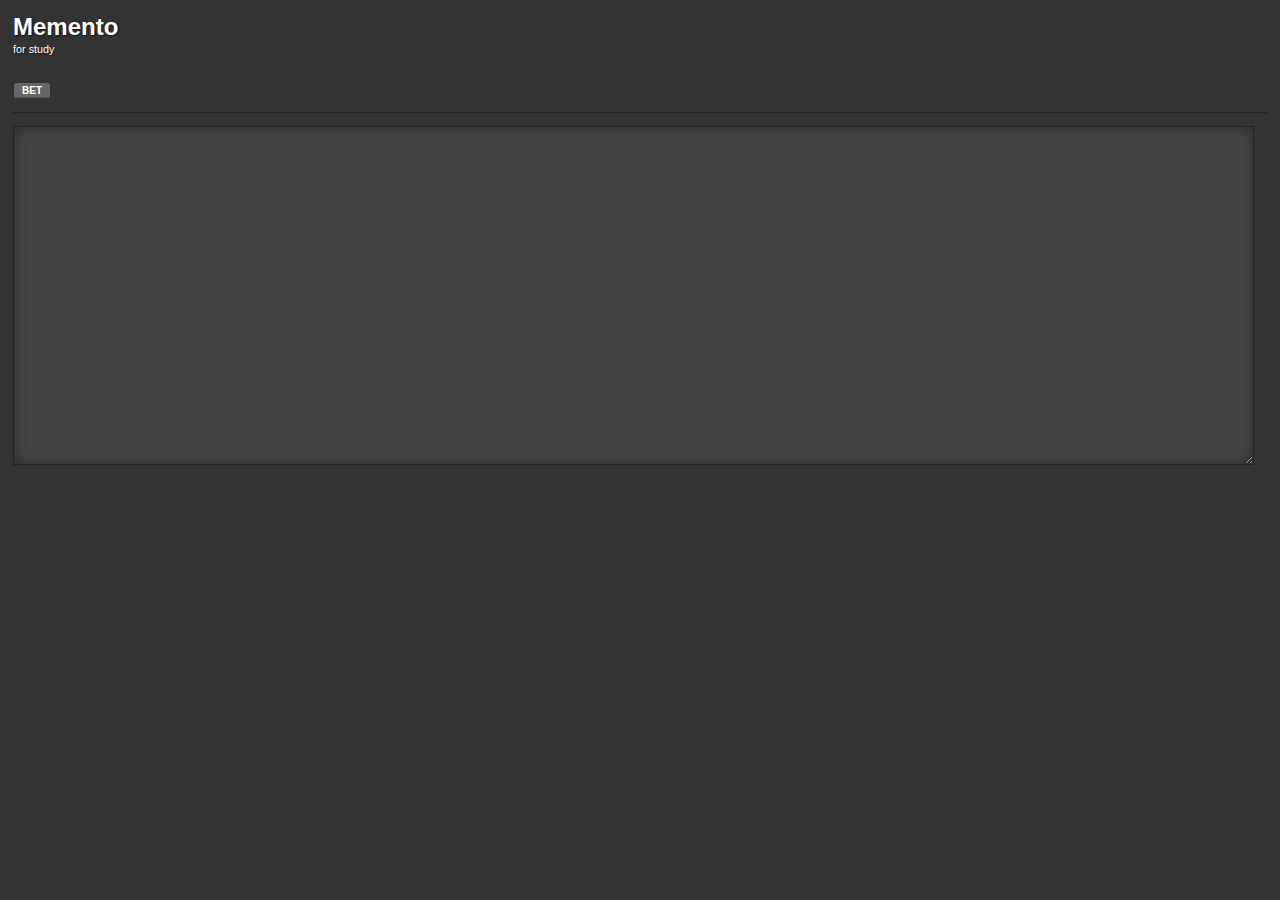
<file: js/Memento/index.html>
<!DOCTYPE html>
<html lang="ja">
    <head>
        <meta charset="utf-8">
        <title>Memento - JavaScript</title>
        <link rel="stylesheet" href="./style.css">
        <script src="./memento.js"></script>
        <script src="./gamer.js"></script>
        <script src="./main.js"></script>
    </head>
    <body>
        <header>
            <h1>Memento</h1>
            <small>for study</small>
        </header>
        <section>
            <input type="button" value="BET" onclick="main.bet()">
            <hr>
            <textarea id="log" readonly></textarea>
        </section>
    </body>
</html>
</file>
<file: js/Memento/style.css>
html, body, h1 { padding: 0; margin: 0; }
body {
    background-color: #333;
    color: #fff;
    font-size: 13px;
    font-family: Arial, Verdana, sans-serif;
    text-shadow: 1px 1px 2px rgba(0, 0, 0, .6);
    overflow: hidden;
    padding: 1em;
    margin: 0;
}

a { color: #fff; text-decoration: none; }
a:hover { color: #aaa; text-decoration: none; }

header {
    margin-bottom: 2em;
}
    header h1 {
        font-size: 24px;
    }

section {
    margin-bottom: 2em;
}
    section aside {
        margin-bottom: 1em;
    }
    section article {
        height: 300px;
        overflow: auto;
    }
	section article a {
	    display: block;
	    padding: .3em;
	    border-bottom: 1px solid #222;
	}
	section article a:hover {
            color: #fff;
            position: relative;
            top: 1px;
            background-color: #080;
	}

/* -- TEXTAREA -- */
textarea {
    width: 98.5%;
    height: 25em;
    border: 1px solid #222;
    background-color: #444;
    color: #fff;
    box-shadow: inset 0 0 1em rgba(0, 0, 0, .4);
}
    textarea:hover {
        background-color: #555;
    }

hr {
    border: 0;
    border-top: 1px solid #333;
    border-bottom: 1px solid #222;
    margin: 1em 0;
}

/* -- FUNCTION BUTTON [X-SMALL] -- */
input[type=button] {
    border-top: 1px solid #333;
    border-right: 1px solid #333;
    border-bottom: 1px solid #555;
    border-left: 1px solid #333;
    background-color: #666;
    text-align: center;
    border-radius: 3px;
    font-weight: bold;
    color: #fff;
    padding: 0 .8em;
    font-size: 10px;
    height: 16px;
    line-height: 16px;
    display: inline-block;
    *display: inline;
    *zoom: 1;
}
    input.function-xsmall-button {
        height: 18px;
        line-height: 18px;
    }
    .function-xsmall-button:hover {
        border-top: 1px solid #555;
        border-right: 1px solid #555;
        border-bottom: 1px solid #777;
        border-left: 1px solid #555;
        background-color: #888;
        color: #fff;
        text-decoration: none !important;
    }
    .function-xsmall-button:active {
        border-top: 1px solid #333;
        border-right: 1px solid #444;
        border-bottom: 1px solid #444;
        border-left: 1px solid #444;
        background-color: #555;
        color: #fff;
        -webkit-box-shadow: 0 1px 2px rgba(0,0,0,0.1) inset;
        -ms-box-shadow: 0 1px 2px rgba(0,0,0,0.1) inset;
        -o-box-shadow: 0 1px 2px rgba(0,0,0,0.1) inset;
        box-shadow: 0 1px 2px rgba(0,0,0,0.1) inset;
        text-decoration: none !important;
    }


/* -- SCROLLBAR -- */
::-webkit-scrollbar {
    width: 8px;
    height: 8px;
}
::-webkit-scrollbar-button:start:decrement,
::-webkit-scrollbar-button:end:increment {
    display: block;
    height: 0;
    background-color: transparent;
}
::-webkit-scrollbar-track-piece{
    background-color: transparent;
}
::-webkit-scrollbar-thumb:vertical {
    height: 50px;
    background-color: #000;
}
::-webkit-scrollbar-thumb:horizontal {
    width: 50px;
    background-color: #000;
}
</file>
